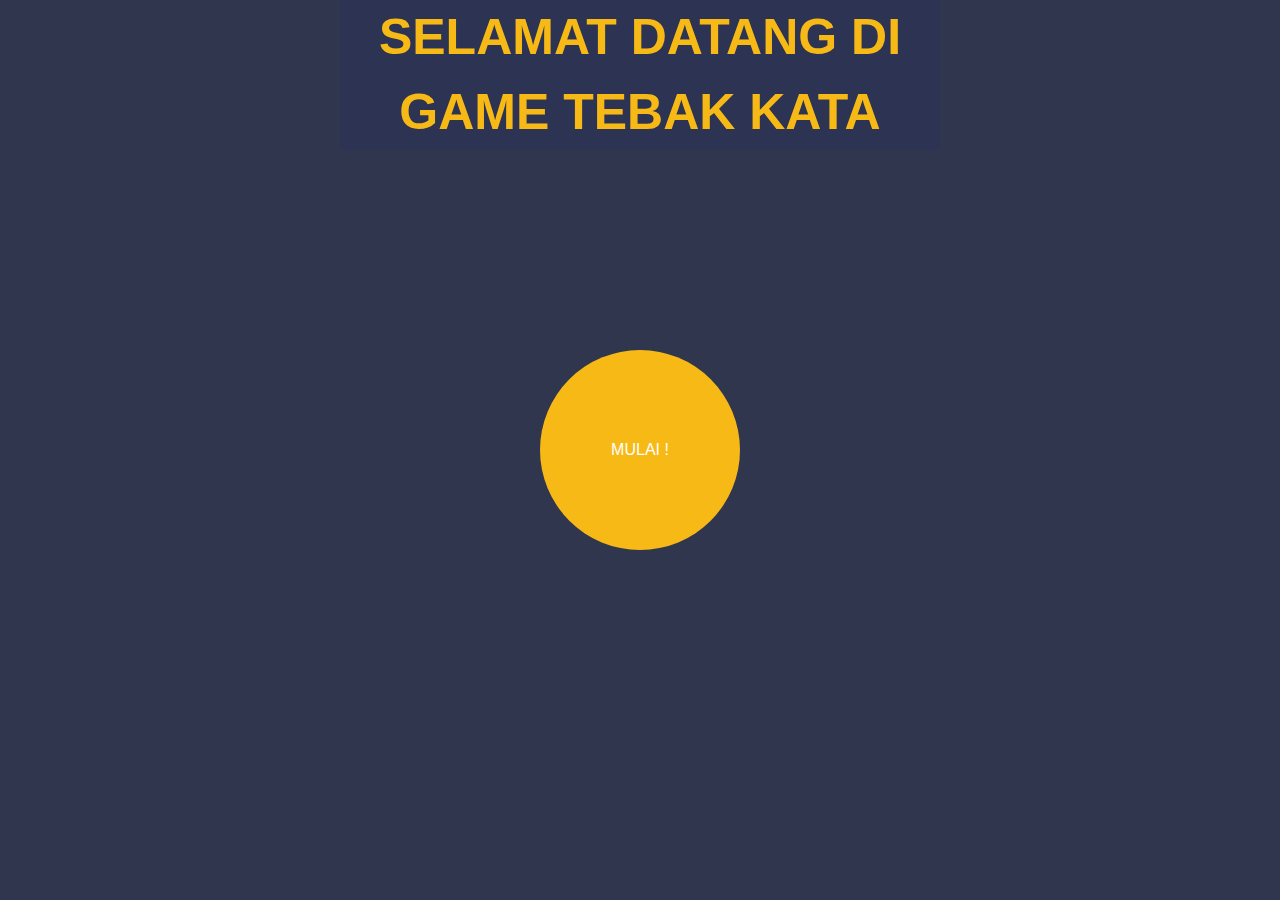
<file: index.html>
<!doctype html>
<html lang="en">
  <head>
    <!-- Required meta tags -->
    <meta charset="utf-8">
    <meta name="viewport" content="width=device-width, initial-scale=1, shrink-to-fit=no">

    <!-- Bootstrap CSS -->
    <link rel="stylesheet" href="https://cdn.jsdelivr.net/npm/bootstrap@4.0.0/dist/css/bootstrap.min.css" integrity="sha384-Gn5384xqQ1aoWXA+058RXPxPg6fy4IWvTNh0E263XmFcJlSAwiGgFAW/dAiS6JXm" crossorigin="anonymous">
    <link rel="stylesheet" href="./assets/css/style.css">
    <title>Game Tebak Kata </title>
  </head>
  <body>
   <main class="main__content">
       <div class="title__content">
           SELAMAT DATANG DI GAME TEBAK KATA
       </div>
        <div id="start_game" class="circle__content">
                MULAI !
        </div>
   </main>

    <!-- Optional JavaScript -->
    <!-- jQuery first, then Popper.js, then Bootstrap JS -->
    <script src="https://code.jquery.com/jquery-3.2.1.slim.min.js" integrity="sha384-KJ3o2DKtIkvYIK3UENzmM7KCkRr/rE9/Qpg6aAZGJwFDMVNA/GpGFF93hXpG5KkN" crossorigin="anonymous"></script>
    <script src="https://cdn.jsdelivr.net/npm/popper.js@1.12.9/dist/umd/popper.min.js" integrity="sha384-ApNbgh9B+Y1QKtv3Rn7W3mgPxhU9K/ScQsAP7hUibX39j7fakFPskvXusvfa0b4Q" crossorigin="anonymous"></script>
    <script src="https://cdn.jsdelivr.net/npm/bootstrap@4.0.0/dist/js/bootstrap.min.js" integrity="sha384-JZR6Spejh4U02d8jOt6vLEHfe/JQGiRRSQQxSfFWpi1MquVdAyjUar5+76PVCmYl" crossorigin="anonymous"></script>
   <script src="./assets/js/script.js"></script>
</body>
</html>
</file>
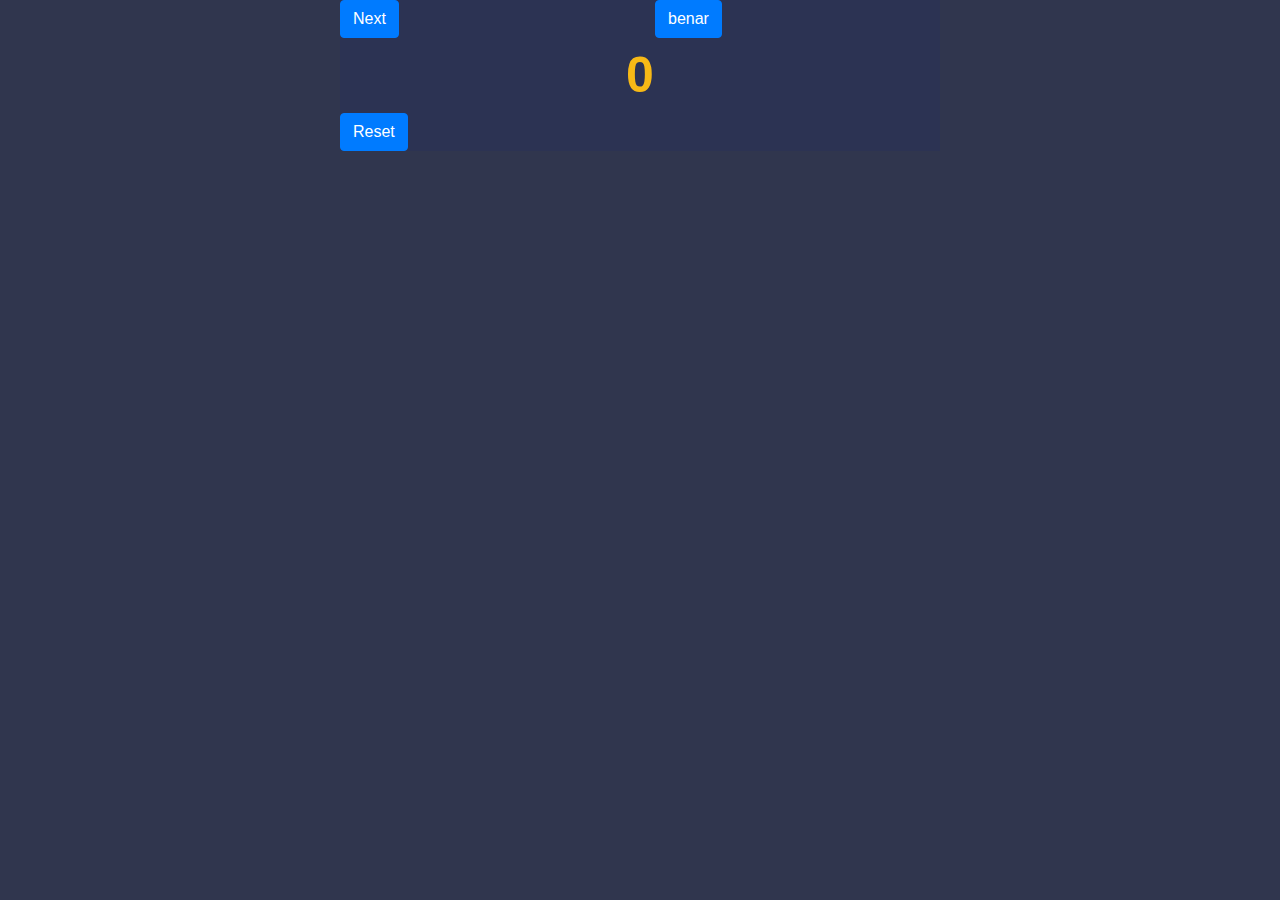
<file: tebak.html>
<!DOCTYPE html>
<html lang="en">
  <head>
    <!-- Required meta tags -->
    <meta charset="utf-8" />
    <meta
      name="viewport"
      content="width=device-width, initial-scale=1, shrink-to-fit=no"
    />

    <!-- Bootstrap CSS -->
    <link
      rel="stylesheet"
      href="https://cdn.jsdelivr.net/npm/bootstrap@4.0.0/dist/css/bootstrap.min.css"
      integrity="sha384-Gn5384xqQ1aoWXA+058RXPxPg6fy4IWvTNh0E263XmFcJlSAwiGgFAW/dAiS6JXm"
      crossorigin="anonymous"
    />
    <link rel="stylesheet" href="./assets/css/style.css" />
    <title>Game Tebak Kata</title>
  </head>
  <body>
    <main class="main__content">
      <div class="content__word">
        <div id="countdown"></div>
        <div id="current_word" class="current__word"></div>

        <div class="row justify-content-center align-items-center">
          <div class="col-6">
            <button id="next" class="btn btn-primary">Next</button>
          </div>
          <div class="col-6">
            <button id="correct" class="btn btn-primary">benar</button>
          </div>
        </div>
      </div>
      <div class="col-12">
        <div style="display: none" id="your_high" class="current__word">
          Score Kamu
        </div>
        <div id="score" class="current__word">0</div>
      </div>
      <button id="reset" class="btn btn-primary">Reset</button>
    </main>

    <!-- Optional JavaScript -->
    <!-- jQuery first, then Popper.js, then Bootstrap JS -->
    <script
      src="https://code.jquery.com/jquery-3.2.1.slim.min.js"
      integrity="sha384-KJ3o2DKtIkvYIK3UENzmM7KCkRr/rE9/Qpg6aAZGJwFDMVNA/GpGFF93hXpG5KkN"
      crossorigin="anonymous"
    ></script>
    <script
      src="https://cdn.jsdelivr.net/npm/popper.js@1.12.9/dist/umd/popper.min.js"
      integrity="sha384-ApNbgh9B+Y1QKtv3Rn7W3mgPxhU9K/ScQsAP7hUibX39j7fakFPskvXusvfa0b4Q"
      crossorigin="anonymous"
    ></script>
    <script
      src="https://cdn.jsdelivr.net/npm/bootstrap@4.0.0/dist/js/bootstrap.min.js"
      integrity="sha384-JZR6Spejh4U02d8jOt6vLEHfe/JQGiRRSQQxSfFWpi1MquVdAyjUar5+76PVCmYl"
      crossorigin="anonymous"
    ></script>
    <script src="./assets/js/script.js"></script>
  </body>
</html>
</file>
<file: assets/css/style.css>
@import url('https://fonts.googleapis.com/css2?family=Ovo&display=swap');

html{
    font-family: 'Ovo', serif;
}
body{
    background: rgb(48, 54, 78);

}

.main__content{
    width: 100%;
    min-width: 300px;
    max-width: 600px;
    margin: auto;
    background: rgb(44, 51, 83);

}
.title__content, .current__word{
    color: rgb(247, 185, 22);
    font-size: 50px;
    font-weight: 700;
    text-align: center;
}

#countdown{
    color: rgb(247, 185, 22);
    font-size: 50px;
    font-weight: 700;
    text-align: center;
}
.circle__content{
    position: absolute; /*Can also be `fixed`*/
    left: 0;
    right: 0;
    top: 0;
    bottom: 0;
   
    margin: auto;
    width: 200px;
    height: 200px;
    line-height: 200px;
    border-radius: 50%;
    color: #fff;
    text-align: center;
    background-color: rgb(247, 185, 22);
    cursor: pointer;
   
}
</file>
